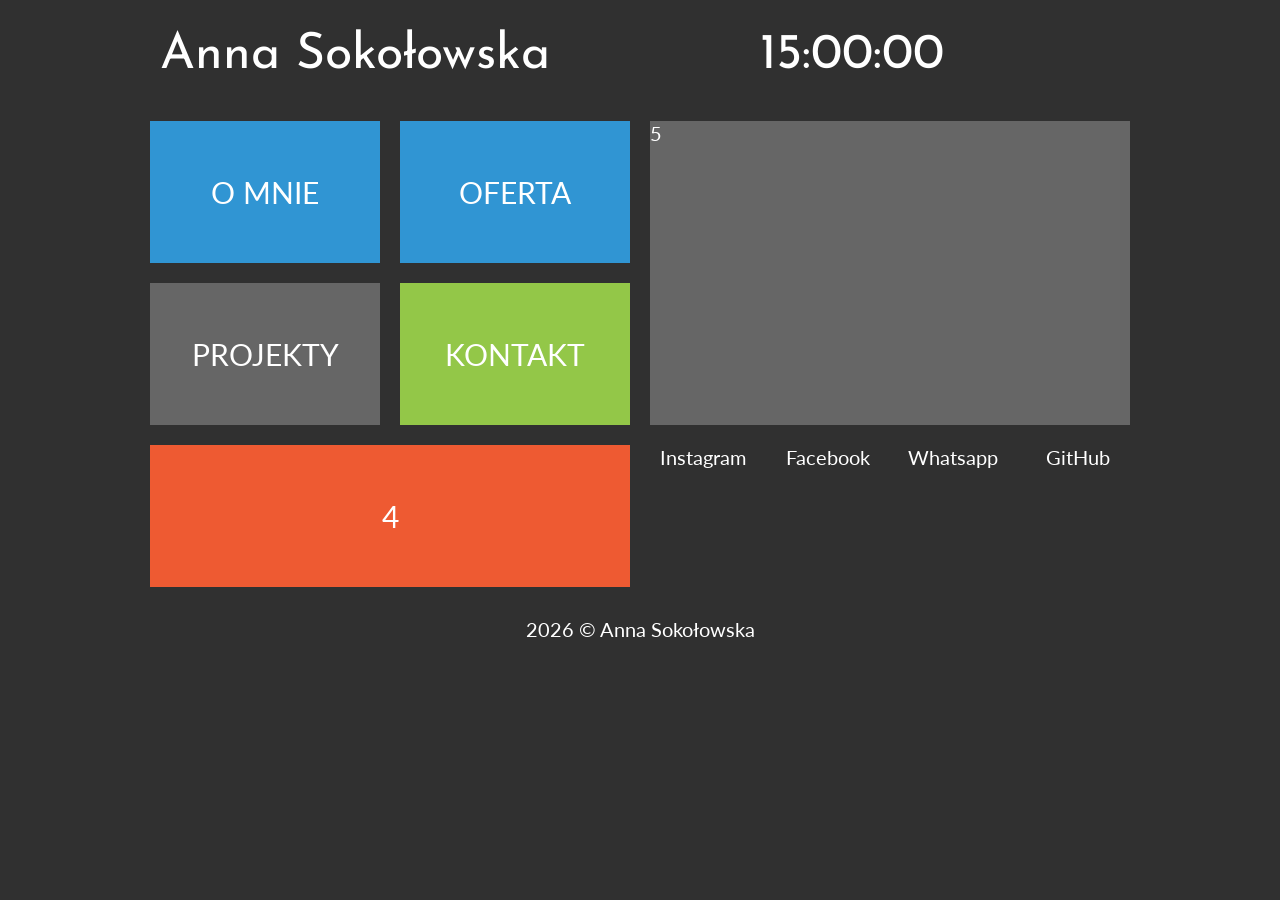
<file: index.html>
<!DOCTYPE HTML>
<html lang="pl">

<head>
    <meta charset="utf-8">
    <meta http-equiv="X-UA-Compatible" content="IE=Egde,chrome=1">

    <title>Anna Sokołowska</title>

    <meta name="description" content="Moje portfolio, ktore tworze w ramach nauki podstaw HTML.">
    <meta name="keywords" content="strona, html, nauka, podstawy">

    <link rel="stylesheet" href="style.css">
    <link rel="preconnect" href="https://fonts.googleapis.com">
    <link rel="preconnect" href="https://fonts.gstatic.com" crossorigin>
    <link href="https://fonts.googleapis.com/css2?family=Josefin+Sans:ital@1&family=Lato&display=swap" rel="stylesheet">
</head>

<body>
    <div id="container">
        <div class="rectangle">
            <div id="logo">Anna Sokołowska</div>
            <div id="clock">15:00:00</div>
            <div style="clear: both;"></div>
        </div>

        <div class="square">
            <div class="tile1">O MNIE</div>
            <div class="tile1">OFERTA</div>
            <div style="clear: both;"></div>

            <div class="tile2">PROJEKTY</div>
            <div class="tile3">KONTAKT</div>
            <div style="clear: both;"></div>
            <div class="tile4">4</div>
        </div>

        <div class="square">
            <div class="tile5">5</div>
            <div class="IG">Instagram</div>
            <div class="FB">Facebook</div> 
            <div class="WHATSAPP">Whatsapp</div>
            <div class="GH">GitHub</div>
            <div style="clear: both;"></div>
        </div>
        <div style="clear: both;"></div>
        
        <div class="rectangle">2026 &copy; Anna Sokołowska</div>
    </div>
 

</body>

</html>
</file>
<file: style.css>
body
{
    background-color: #303030;
    color: #ffffff;
    font-family: 'Lato', sans-serif;
    font-size: 20px;
}

#container
{
    width: 1000px;
    margin-left: auto;
    margin-right: auto;
}
.rectangle
{
    width: 960px;
    margin: 20px;
    text-align: center;
}

.square
{
    width: 50%;
    float: left;
}

#logo
{
    float: left;
    font-family: 'Josefin Sans', sans-serif;
    font-size: 50px;
    width: 600px;
    margin-top: 10px;
    margin-bottom: 10px;
    text-align: left;
}

#clock
{
    float: left;
    font-family: 'Josefin Sans', sans-serif;
    font-size: 50px;
    margin-top: 10px;
    margin-bottom: 10px;
    text-align: left;
}

.tile1
{
    margin: 10px;
    width: 230px;
    height: 142px;
    background-color: #3095d3;
    float: left;
    text-align: center;
    font-size: 30px;
    display: flex;
    justify-content: center;
    align-items: center; 

}

.tile2
{
    margin: 10px;
    width: 230px;
    height: 142px;
    background-color: #666666;
    float: left;
    text-align: center;
    font-size: 30px;
    display: flex;
    justify-content: center;
    align-items: center; 
}

.tile3
{
    margin: 10px;
    width: 230px;
    height: 142px;
    background-color: #93c748;
    float: left;
    text-align: center;
    font-size: 30px;
    display: flex;
    justify-content: center;
    align-items: center; 
}

.tile4
{
    margin: 10px;
    width: 480px;
    height: 142px;
    background-color: #ee5a32;
    text-align: center;
    font-size: 30px;
    display: flex;
    justify-content: center;
    align-items: center; 
}

.tile5
{
    margin: 10px;
    width: 480px;
    height: 304px;
    background-color: #666666; 
}

.IG
{
    margin: 10px;
    width: 105px;
    height: 142px;
    float: left;
    text-align: center;
}

.FB
{
    margin: 10px;
    width: 105px;
    height: 142px;
    float: left;
    text-align: center;
}

.WHATSAPP
{
    margin: 10px;
    width: 105px;
    height: 142px;
    float: left;
    text-align: center;
}

.GH
{
    margin: 10px;
    width: 105px;
    height: 142px;
    float: left;
    text-align: center;
}
</file>
